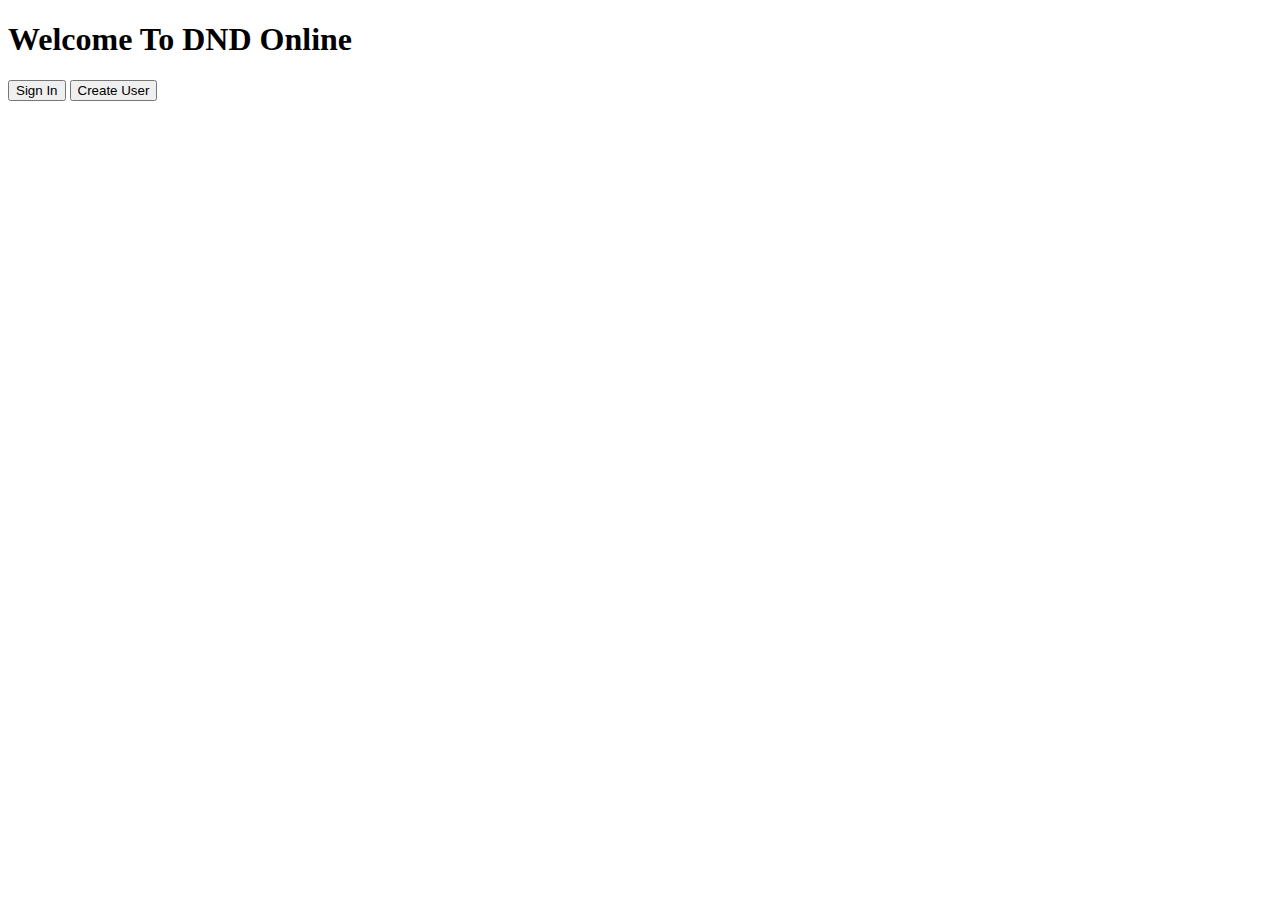
<file: src/main/resources/templates/index.html>
<!DOCTYPE html>
<html lang="en">
    <head>
        <meta charset="utf-8"/>
        <link rel="stylesheet" th:href="@{/stylesheet.css}" type="text/css"/>
        <title>Welcome</title>
    </head>
    <body>
        <div>
            <h1>
                Welcome To DND Online
            </h1>
        </div>
        <div>
            <div>
                <input type="button" onclick="location.href='/login';" value="Sign In"/> <input type="button" onclick="location.href='/createuser';" value="Create User"/>
            </div>
        </div>

    </body>
</html>
</file>
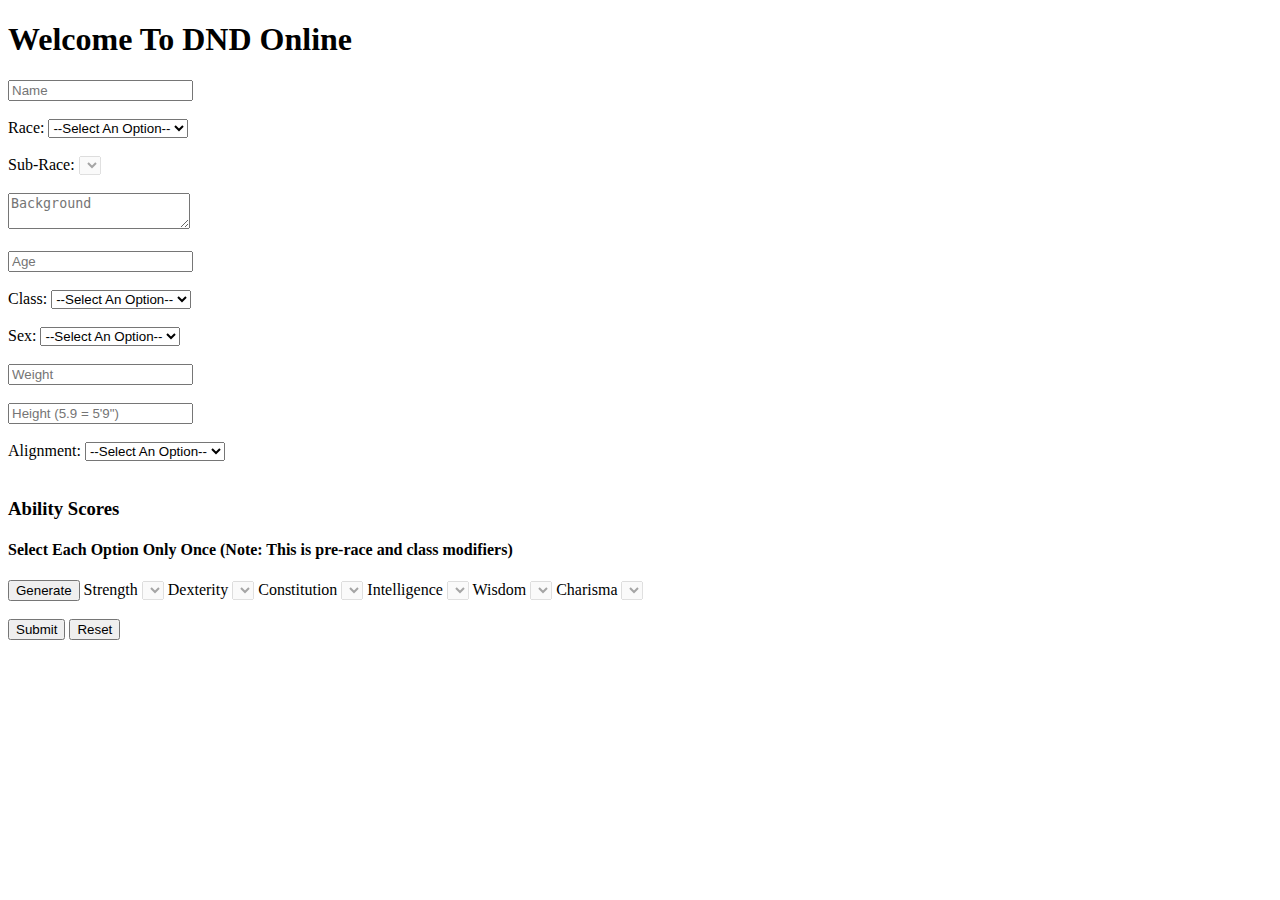
<file: src/main/resources/templates/createCharacter.html>
<!DOCTYPE html>
<html lang="en">
    <head>
        <meta charset="utf-8"/>
        <link rel="stylesheet" th:href="@{/stylesheet.css}" type="text/css"/>
        <title>Character Creation</title>
    </head>
    <body>
        <div>
            <h1>
                Welcome To DND Online
            </h1>
        </div>
        <div>
            <form th:action="@{/user/createCharacter}" th:object="${characterformdto}" method="POST">
                <input type="text" th:field="*{name}" placeholder="Name"/> <br /><br />

                <label for="race">Race:</label>
                <select th:field="*{race}" name="race" id="race">
                    <option value=null>--Select An Option--</option>
                    <option value="DWARF">Dwarf</option>
                    <option value="ELF">Elf</option>
                    <option value="HALFLING">Halfling</option>
                    <option value="HUMAN">Human</option>
                    <option value="DRAGONBORN">Dragonborn</option>
                    <option value="GNOME">Gnome</option>
                    <option value="HALFELF">Half-Elf</option>
                    <option value="HALFORC">Half-Orc</option>
                    <option value="TIEFLING">Tiefling</option>
                </select> <br /><br />
                <label for="subrace">Sub-Race:</label>
                <select th:field="*{subrace}" name="subrace" id="subrace" disabled>
                    <option value=null></option>
                </select><br /><br />
                <textarea th:field="*{background}" placeholder="Background"></textarea> <br /><br />
                <input th:field="*{age}" type="number" placeholder="Age"/> <br /><br />
                <label for="class">Class:</label>
                <select th:field="*{class}" name="class" id="class">
                    <option value=null>--Select An Option--</option>
                    <option value="BARBARIAN">Barbarian</option>
                    <option value="BARD">Bard</option>
                    <option value="CLERIC">Cleric</option>
                    <option value="DRUID">Druid</option>
                    <option value="FIGHTER">Fighter</option>
                    <option value="MONK">Monk</option>
                    <option value="PALADIN">Paladin</option>
                    <option value="RANGER">Ranger</option>
                    <option value="ROGUE">Rogue</option>
                    <option value="SORCERER">Sorcerer</option>
                    <option value="WARLOCK">Warlock</option>
                    <option value="WIZARD">Wizard</option>
                </select><br /><br />
                <label for="sex">Sex:</label>
                <select th:field="*{sex}" name="sex" id="sex">
                    <option value=null>--Select An Option--</option>
                    <option value="Female">Female</option>
                    <option value="Male">Male</option>
                </select><br /><br />
                <input th:field="*{weight}" type="number" placeholder="Weight"/><br /><br />
                <input th:field="*{height}" type="number" placeholder="Height (5.9 = 5'9&quot;)"/><br /><br />
                <label for="alignment">Alignment:</label>
                <select th:field="*{alignment}" name="alignment" id="alignment">
                    <option value=null>--Select An Option--</option>
                    <option value="Lawful Good">Lawful Good</option>
                    <option value="Neutral Good">Neutral Good</option>
                    <option value="Chaotic Good">Chaotic Good</option>
                    <option value="Lawful Neutral">Lawful Neutral</option>
                    <option value="Neutral">Neutral</option>
                    <option value="Chaotic Neutral">Chaotic Neutral</option>
                    <option value="Lawful Evil">Lawful Evil</option>
                    <option value="Neutral Evil">Neutral Evil</option>
                    <option value="Chaotic Evil">Chaotic Evil</option>
                </select><br /><br />
                <h3>Ability Scores</h3>
                <h4>Select Each Option Only Once (Note: This is pre-race and class modifiers)</h4>
                <button id="generateAbilityScores" type="button">Generate</button>
                <label for="str">Strength</label>
                <select th:field="*{str}" name="str" id="str" disabled></select>
                <label for="dex">Dexterity</label>
                <select th:field="*{dex}" name="dex" id="dex" disabled></select>
                <label for="consti">Constitution</label>
                <select th:field="*{consti}" name="consti" id="consti" disabled></select>
                <label for="intell">Intelligence</label>
                <select th:field="*{intell}" name="intell" id="intell" disabled></select>
                <label for="wis">Wisdom</label>
                <select th:field="*{wis}" name="wis" id="wis" disabled></select>
                <label for="charisma">Charisma</label>
                <select th:field="*{charisma}" name="charisma" id="charisma" disabled></select><br /><br />


                <button type="submit" th.text="#{label.form.submit}">Submit</button> <input type="reset" value="Reset" /> <br />
            </form>
        </div>

        <script src="http://ajax.googleapis.com/ajax/libs/jquery/1.7.1/jquery.min.js" type="text/javascript"></script>
        <script type="text/javascript" th:src="@{/characterCreation/create.js}"></script>
    </body>
</html>
</file>
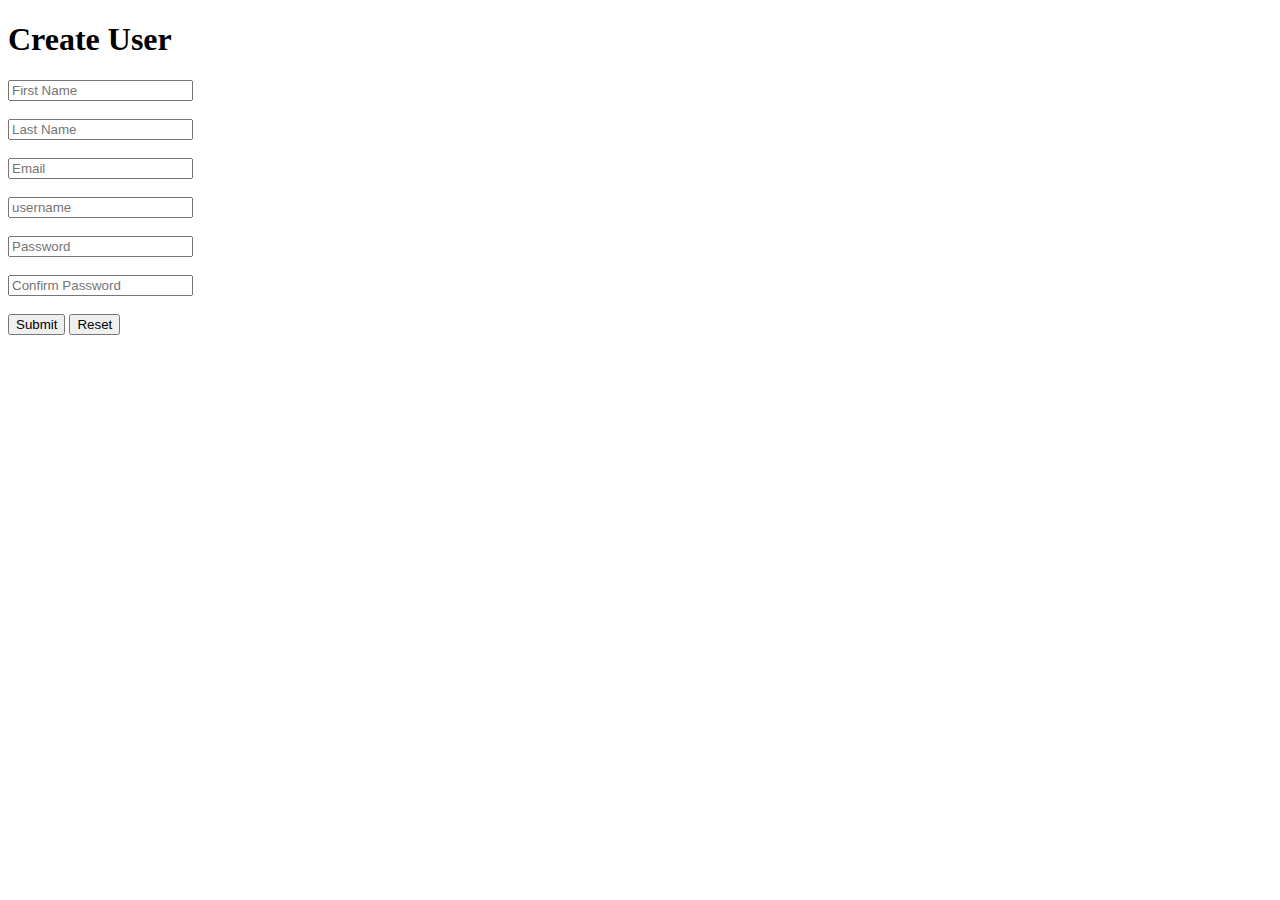
<file: src/main/resources/templates/createUser.html>
<!DOCTYPE html>
<html lang="en">
    <head>
        <meta charset="utf-8"/>
        <link rel="stylesheet" th:href="@{/stylesheet.css}" type="text/css"/>
        <title>Create User</title>
    </head>
    <body>
        <div>
            <h1>
                Create User
            </h1>
        </div>
        <div th:if="${error}">
            <div>
                <p th:text="${error_message}"></p>
            </div>
        </div>
        <div>
            <form th:action="@{/createuser}"  th:object="${user}" method="POST">
                <div>
                    <input type="text" pattern="[a-zA-Z0-9\.-_]{1,}" th:field="*{firstName}" placeholder="First Name"/> <br /><br />
                </div>
                <div>
                    <input type="text" pattern="[a-zA-Z0-9\.-_]{1,}" th:field="*{lastName}" placeholder="Last Name"/> <br /> <br />
                </div>
                <div>
                    <input type="email" th:field="*{email}" placeholder="Email"/> <br /><br />
                </div>
                <div>
                    <input type="text" pattern="[a-zA-Z0-9\.-_]{1,}" th:field="*{username}" placeholder="username"/> <br/><br/>
                </div>
                <div>
                    <input type="password" pattern="[a-zA-Z0-9!@#$%^&*}{;:/?\.><,|+=]{1,}" th:field="*{password}" placeholder="Password"/> <br /><br />
                </div>
                <div>
                    <input type="password" th:field="*{confirmPassword}" placeholder="Confirm Password"/> <br /><br />
                </div>
                <div>
                    <button type="submit" th.text="#{label.form.submit}">Submit</button> <input type="reset" value="Reset" /> <br />
                </div>
            </form>
        </div>

    </body>
</html>
</file>
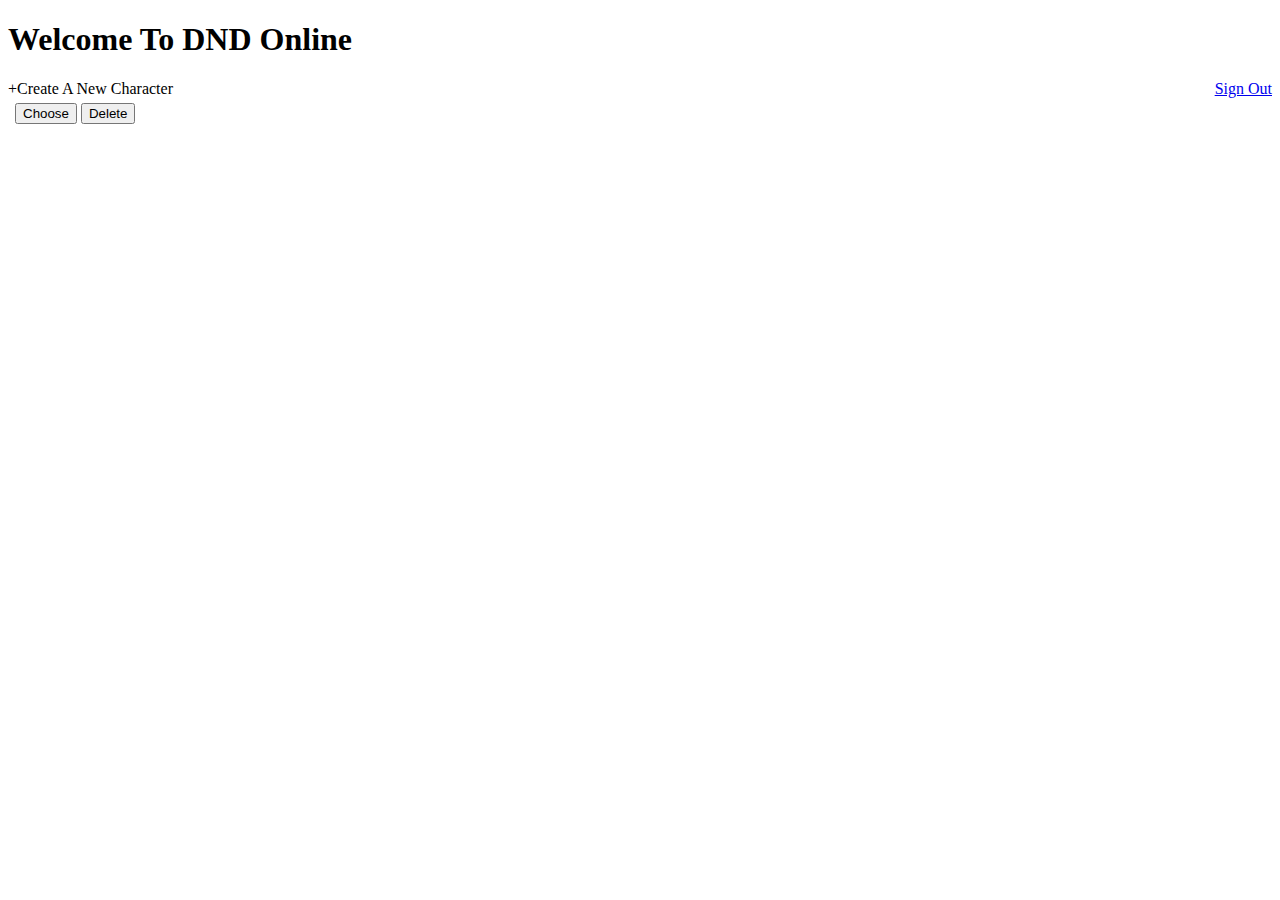
<file: src/main/resources/templates/dashboard.html>
<!DOCTYPE html>
<html lang="en">
    <head>
        <meta charset="utf-8"/>
        <link rel="stylesheet" th:href="@{/stylesheet.css}" type="text/css"/>
        <title>Dashboard</title>
    </head>
    <body>
        <div>
            <h1>
                Welcome To DND Online
            </h1>
            <a style="float: right;" href="/logout">Sign Out</a>
        </div>
        <p th:text="${user.username}"></p>
        <div>
            <table>
                <tr><a th:href="@{/characterCreation}">+Create A New Character</a></tr>
                <tr th:each="character:${list}" style="border: 1px solid black;">
                    <td>
                        <p th:text="${character.name + ' (' + character.race + ')'}"></p>
                    </td>
                    <td>
                        <form th:action="@{/playerInGame}" th:object="${characterdto}" method="POST">
                            <input type="hidden" th:name="id" th:value="${character.id}"/>
                            <div>
                                <button type="submit" th.text="#{label.form.submit}">Choose</button>
                            </div>
                        </form>
                    </td>
                    <td>
                        <form th:action="@{/user/deleteCharacter}" th:object="${characterdto}" method="POST">
                            <input type="hidden" th:name="id" th:value="${character.id}"/>
                            <div>
                                <button type="submit" th.text="#{label.form.submit}">Delete</button>
                            </div>
                        </form>
                    </td>
                </tr>
            </table>
        </div>

    </body>
</html>
</file>
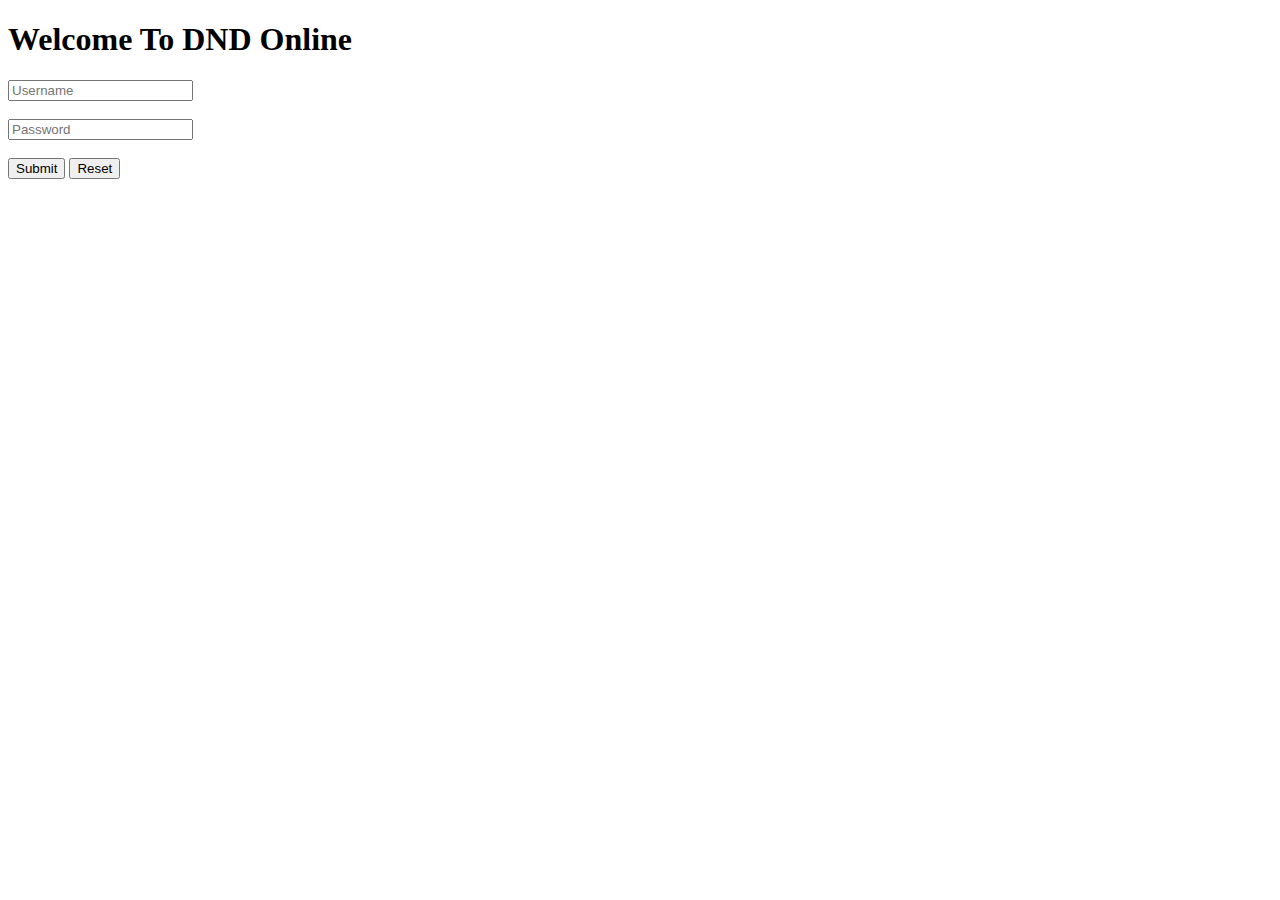
<file: src/main/resources/templates/signIn.html>
<!DOCTYPE html>
<html lang="en">
    <head>
        <meta charset="utf-8"/>
        <link rel="stylesheet" th:href="@{/stylesheet.css}" type="text/css"/>
        <title>Sign In</title>
    </head>
    <body>
        <div>
            <h1>
                Welcome To DND Online
            </h1>
        </div>
        <div>
            <div th:if="${error}">
                <p th:text="${error_message}"></p>
            </div>
            <div>
                <form th:action="@{/user/signin}" th:object="${userdto}" method="POST">
                    <div>
                        <input type="text" th:field="*{username}" placeholder="Username"/> <br /><br />
                    </div>
                    <div>
                        <input type="password" th:field="*{password}" placeholder="Password"/> <br /> <br />
                    </div>
                    <div>
                        <button type="submit" th.text="#{label.form.submit}">Submit</button> <input type="reset" value="Reset" /> <br />
                    </div>
                </form>
            </div>
        </div>

    </body>
</html>
</file>
